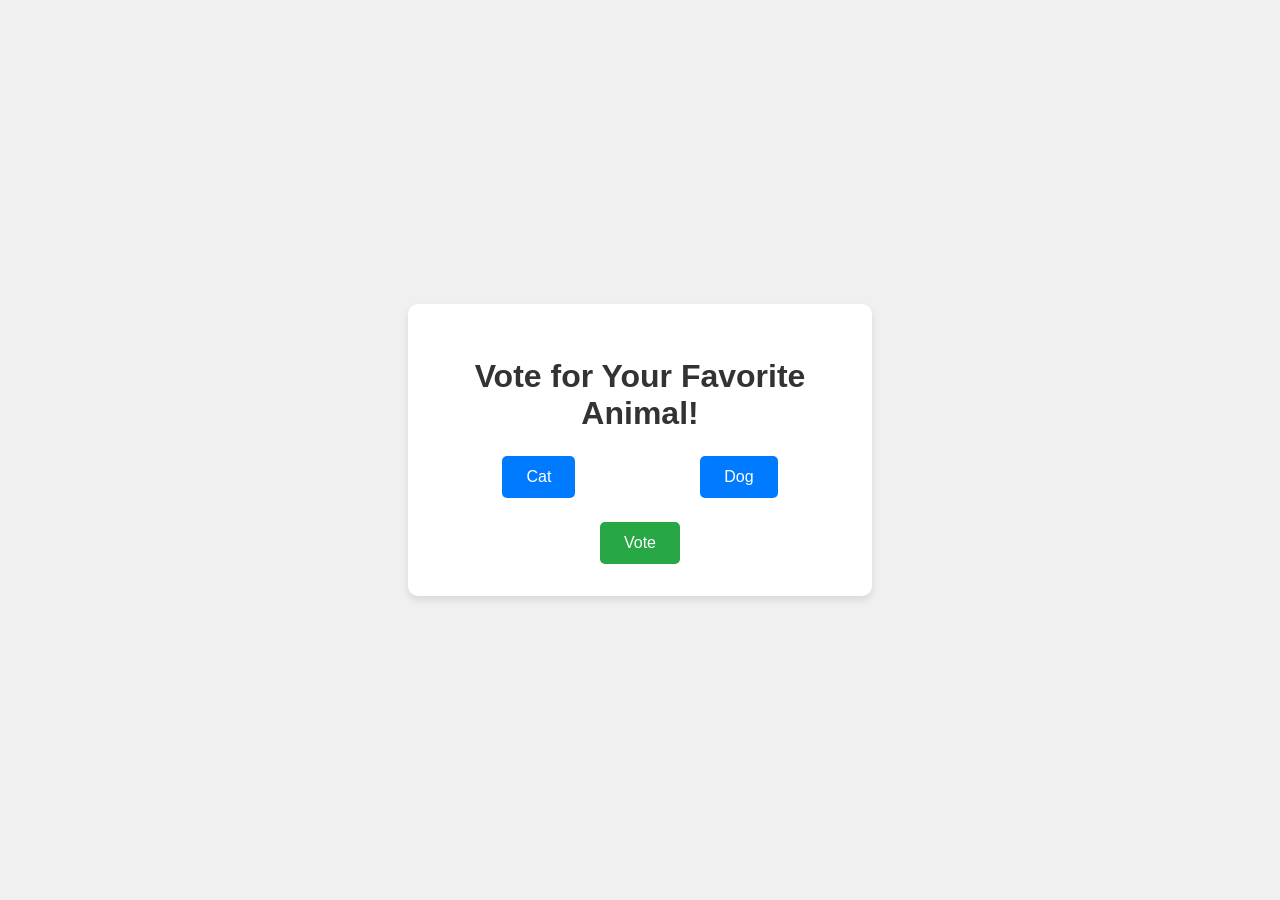
<file: frontend/static/index.html>
<!DOCTYPE html>
<html lang="en">
<head>
    <meta charset="UTF-8">
    <meta name="viewport" content="width=device-width, initial-scale=1.0">
    <title>Vote</title>
    <link rel="stylesheet" href="/frontend/static/style.css"> 
</head>  
<body>
    <div class="container">
        <h1>Vote for Your Favorite Animal!</h1>
        <form method="POST" action="/vote" class="vote-form">
            <div class="options">
                <input type="radio" name="option" value="cat" id="cat">
                <label for="cat" class="btn-option">Cat</label>
                <input type="radio" name="option" value="dog" id="dog">
                <label for="dog" class="btn-option">Dog</label>
            </div>
            <input type="submit" value="Vote" class="btn-submit">
        </form>
    </div>
</body>
</html>
</file>
<file: frontend/static/style.css>
body {
    font-family: 'Arial', sans-serif;
    background-color: #f0f0f0;
    display: flex;
    justify-content: center;
    align-items: center;
    height: 100vh;
    margin: 0;
}

.container {
    background-color: #ffffff;
    padding: 2rem;
    border-radius: 10px;
    box-shadow: 0 4px 8px rgba(0, 0, 0, 0.1);
    text-align: center;
    width: 100%;
    max-width: 400px;
}

h1 {
    color: #333;
    margin-bottom: 1.5rem;
}

.vote-form .options {
    display: flex;
    justify-content: space-around;
    margin-bottom: 1.5rem;
}

.vote-form input[type="radio"] {
    display: none;
}

.vote-form .btn-option {
    background-color: #007BFF;
    color: #ffffff;
    padding: 0.75rem 1.5rem;
    border-radius: 5px;
    font-size: 1rem;
    cursor: pointer;
    transition: background-color 0.3s ease, transform 0.3s ease;
}

.vote-form input[type="radio"]:checked + .btn-option {
    background-color: #0056b3;
    transform: scale(1.05);
}

.vote-form .btn-option:hover {
    background-color: #0056b3;
}

.vote-form .btn-submit {
    background-color: #28a745;
    color: #ffffff;
    border: none;
    padding: 0.75rem 1.5rem;
    border-radius: 5px;
    font-size: 1rem;
    cursor: pointer;
    transition: background-color 0.3s ease;
}

.vote-form .btn-submit:hover {
    background-color: #218838;
}
</file>
<file: static/vote/style.css>
body {
    font-family: 'Arial', sans-serif;
    background-color: #f0f0f0;
    display: flex;
    justify-content: center;
    align-items: center;
    height: 100vh;
    margin: 0;
}

.container {
    background-color: #ffffff;
    padding: 2rem;
    border-radius: 10px;
    box-shadow: 0 4px 8px rgba(0, 0, 0, 0.1);
    text-align: center;
    width: 100%;
    max-width: 400px;
}

h1 {
    color: #333;
    margin-bottom: 1.5rem;
}

.vote-form .options {
    display: flex;
    justify-content: space-around;
    margin-bottom: 1.5rem;
}

.vote-form input[type="radio"] {
    display: none;
}

.vote-form .btn-option {
    background-color: #007BFF;
    color: #ffffff;
    padding: 0.75rem 1.5rem;
    border-radius: 5px;
    font-size: 1rem;
    cursor: pointer;
    transition: background-color 0.3s ease, transform 0.3s ease;
}

.vote-form input[type="radio"]:checked + .btn-option {
    background-color: #0056b3;
    transform: scale(1.05);
}

.vote-form .btn-option:hover {
    background-color: #0056b3;
}

.vote-form .btn-submit {
    background-color: #28a745;
    color: #ffffff;
    border: none;
    padding: 0.75rem 1.5rem;
    border-radius: 5px;
    font-size: 1rem;
    cursor: pointer;
    transition: background-color 0.3s ease;
}

.vote-form .btn-submit:hover {
    background-color: #218838;
}
</file>
